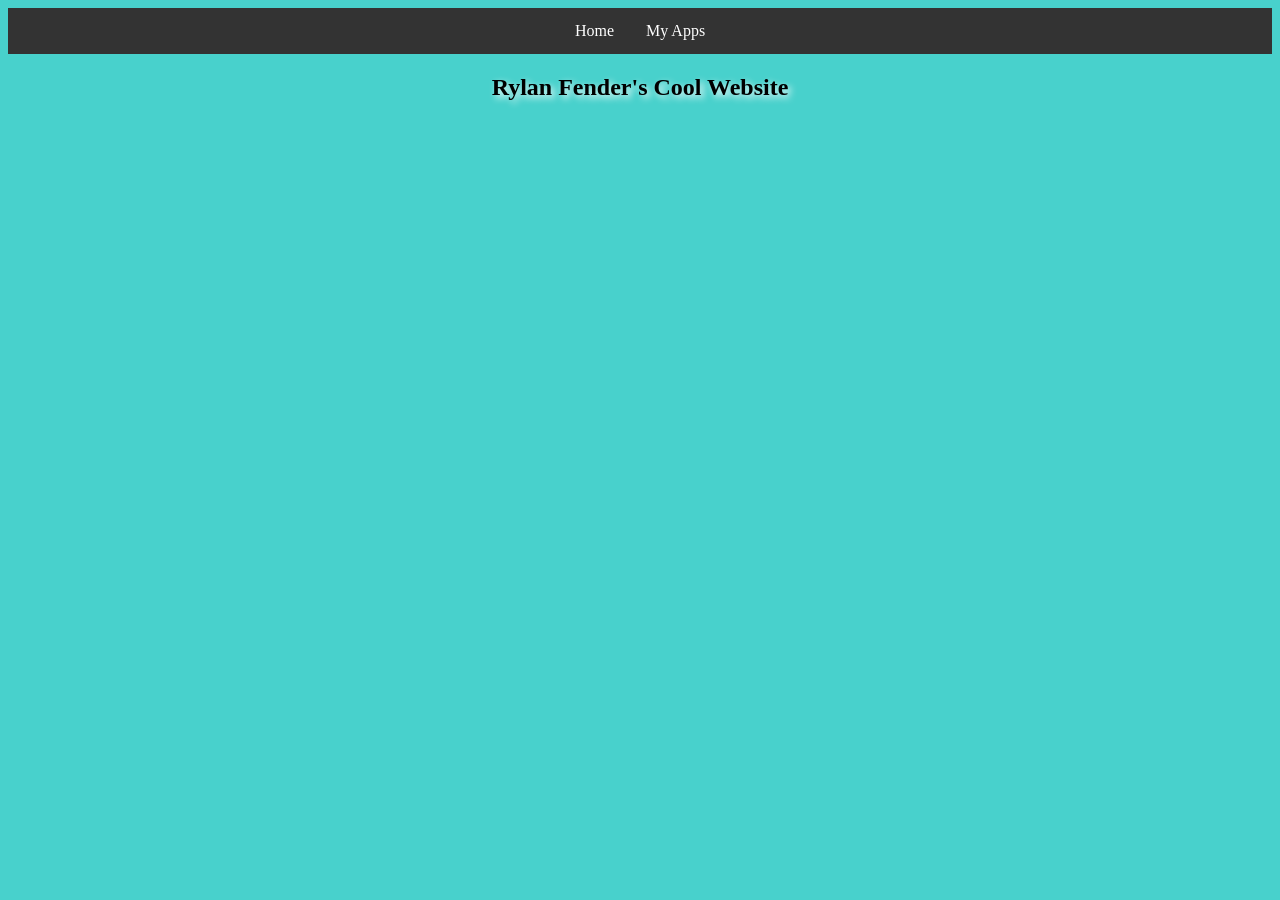
<file: myapps.html>
<!doctype html>
<html>
<head>
<meta charset="utf-8">
<title>index.html</title>
<link href="style.css" rel="stylesheet" type="text/css">
</head>

<body>
	
<ul>
  <li><a href="index.html">Home</a></li>
  <li><a href="myapps.html">My Apps</a></li>
 
</ul>
	
	<center>
	<h2> Rylan Fender's Cool Website </h2>
	<iframe width="392" height="620" style="border: 0px;" src="https://studio.code.org/projects/applab/1UJlFFDogHTi8YezMwQqI-MRRPdhCs5p5QZZX3hQ6WY/embed"></iframe>
	<iframe width="392" height="620" style="border: 0px;" src="https://studio.code.org/projects/applab/88S0_9rZHxmIgb8j8SJv2qbHsE7g2SYSSQ6LUswEtXM/embed"></iframe>
	</center> 
</body>
</html>
</file>
<file: style.css>
@charset "utf-8";

body{
	background-color: mediumturquoise
}

ul {
  list-style-type: none;
  margin: 0;
  padding: 0;
  background-color: #333333;
  display: flex;
  justify-content: center;
}

ul li a {
  display: block;
  color: white;
  padding: 14px 16px;
  text-decoration: none;
}

img{
	width: 500px
}

img:hover {
	border:dotted purple 5px;
	border-radius: 50%;
	width: 300px;
}
h2 {
  text-shadow: 3px 3px 7px white;
}
</file>
